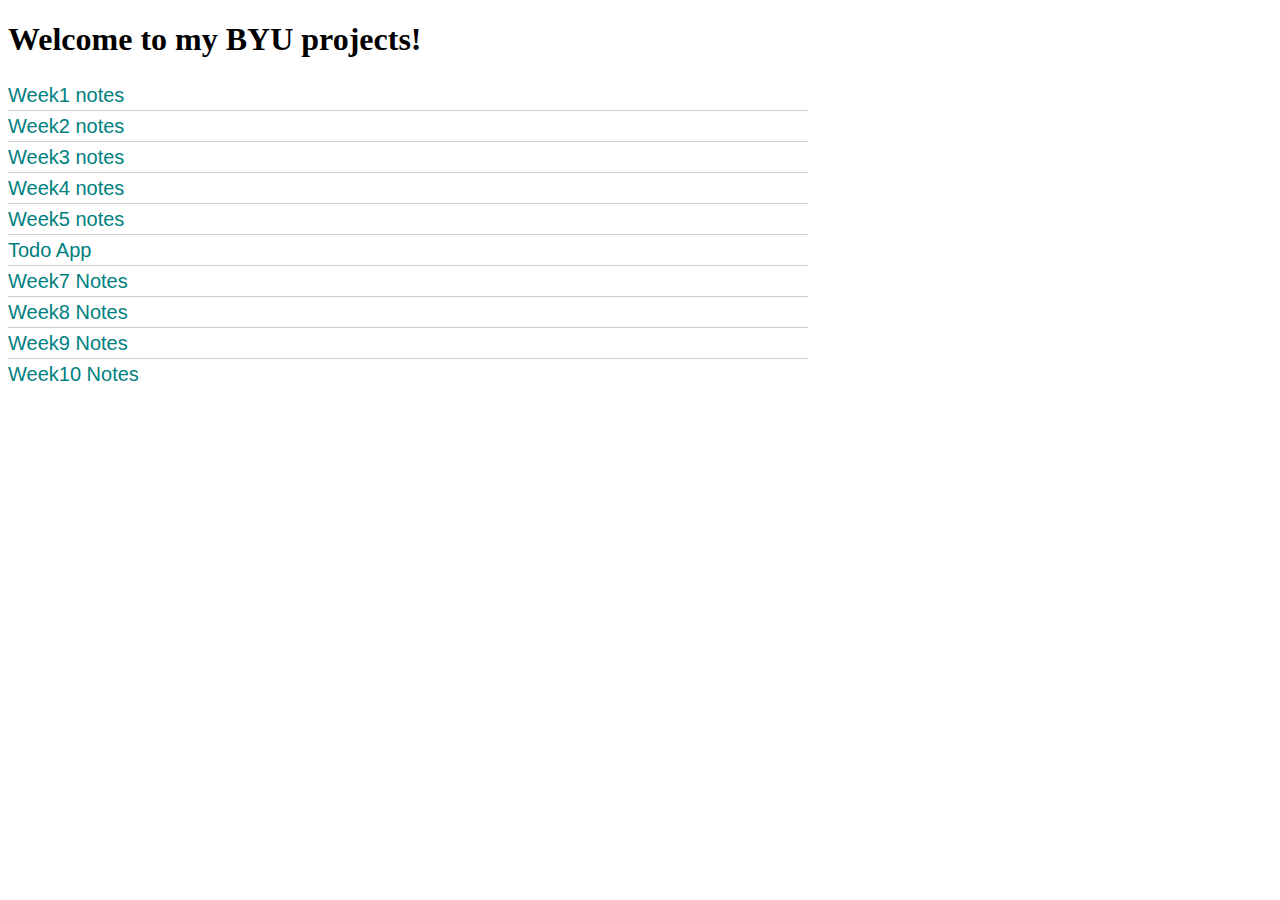
<file: index.html>
<!DOCTYPE html>
<html lang="en">
  <head>
    <meta charset="UTF-8" />
    <meta name="viewport" content="width=device-width, initial-scale=1.0" />
    <title>Home</title>
    <script src="./js/main.js"></script>
  </head>
  <body onload="init()">
    <h1>Welcome to my BYU projects!</h1>
    <!-- Braiden Parkinson -->
    <ol id="list"></ol>
  </body>
</html>
<style>
  h2 {
    font: 400 40px/1.5 Helvetica, Verdana, sans-serif;
    margin: 0;
    padding: 0;
  }

  ol {
    width: 800px;
    list-style-type: none;
    margin: 0;
    padding: 0;
  }

  li {
    font: 200 20px/1.5 Helvetica, Verdana, sans-serif;
    border-bottom: 1px solid #ccc;
  }

  li:last-child {
    border: none;
  }

  li a {
    text-decoration: none;
    color: teal;
    display: block;

    -webkit-transition: font-size 0.3s ease, background-color 0.3s ease;
    -moz-transition: font-size 0.3s ease, background-color 0.3s ease;
    -o-transition: font-size 0.3s ease, background-color 0.3s ease;
    -ms-transition: font-size 0.3s ease, background-color 0.3s ease;
    transition: font-size 0.3s ease, background-color 0.3s ease;
  }

  li a:hover {
    font-size: 30px;
    background: #f6f6f6;
  }
</style>
</file>
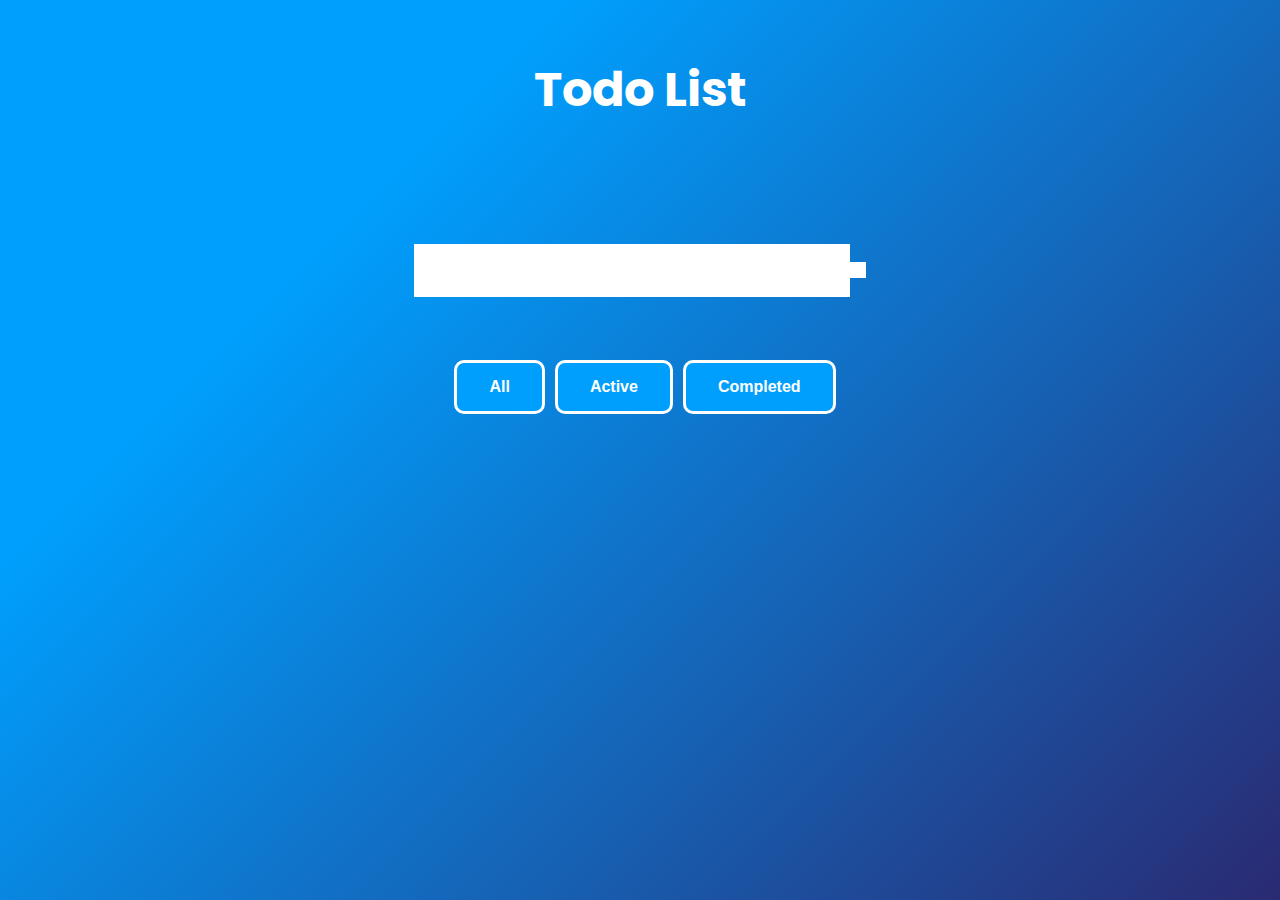
<file: todo/index.html>
<!DOCTYPE html>
<html lang="en">
<head>
    <meta charset="UTF-8">
    <meta name="viewport" content="width=device-width, initial-scale=1.0">
    <link href="https://fonts.googleapis.com/css2?family=Poppins&display=swap" rel="stylesheet">
    <link rel="stylesheet" href="https://cdnjs.cloudflare.com/ajax/libs/font-awesome/5.15.1/css/all.min.css" integrity="sha512-+4zCK9k+qNFUR5X+cKL9EIR+ZOhtIloNl9GIKS57V1MyNsYpYcUrUeQc9vNfzsWfV28IaLL3i96P9sdNyeRssA==" crossorigin="anonymous" />    <link rel="stylesheet" href="./style.css">
    <title>Document</title>
</head>
<header><h1>Todo List</h1></header>
<form>
    <input type="text" class="todo-input"/>
    <button class="todo-button" type="button" onclick="myList.addToDo()">
   <i class="fa fa-plus-square" aria-hidden="true"></i>
    </button>
</form>
<div class="todo-container">
    <ul class="todo-list"></ul>
</div>
<div class="btn-group">
<button class="option" id="all" onclick="myList.filterCategories('all')">All</button>
<button class="option" id="uncompleted" onclick="myList.filterCategories('uncompleted')">Active</button>
<button class="option" id="completed" onclick="myList.filterCategories('completed')">Completed</button>
</div>
<body>
    <script src="./app.js"></script>
    <script>
        const data = {key:"todos", listSelector: ".todo-list", inputSelector: ".todo-input"}
        const myList = new Todo(data);
        console.log(myList);
    </script>
</body>
</html>
</file>
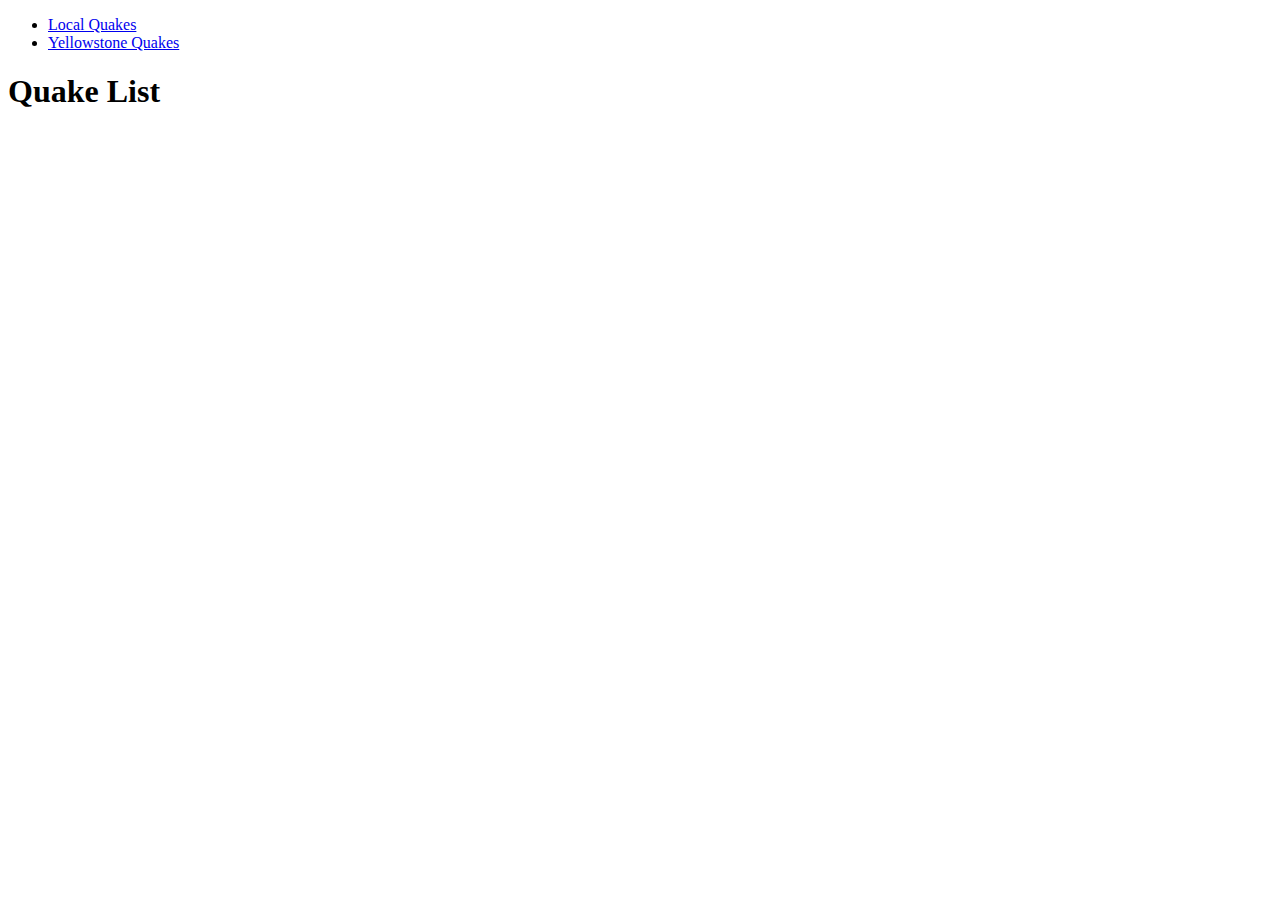
<file: week10/team.html>
<!DOCTYPE html>
<html lang="en">
  <head>
    <meta charset="utf-8" />
    <title>Local Quakes</title>
    <meta name="viewport" content="width=device-width, initial-scale=1" />
  </head>

  <body>
    <header>
      <nav>
        <heading>
          <nav><ul id="mainNav"></ul></nav>
        </heading>
      </nav>
    </header>
    <main id="content">
      <section id="quakes">
      <h1>Quake List</h1>
      <ul id="quakeList" class="quakeStyles"></ul>
      </section>
    </main>

    <script src="js/index.js" type="module"></script>
  </body>
</html>
</file>
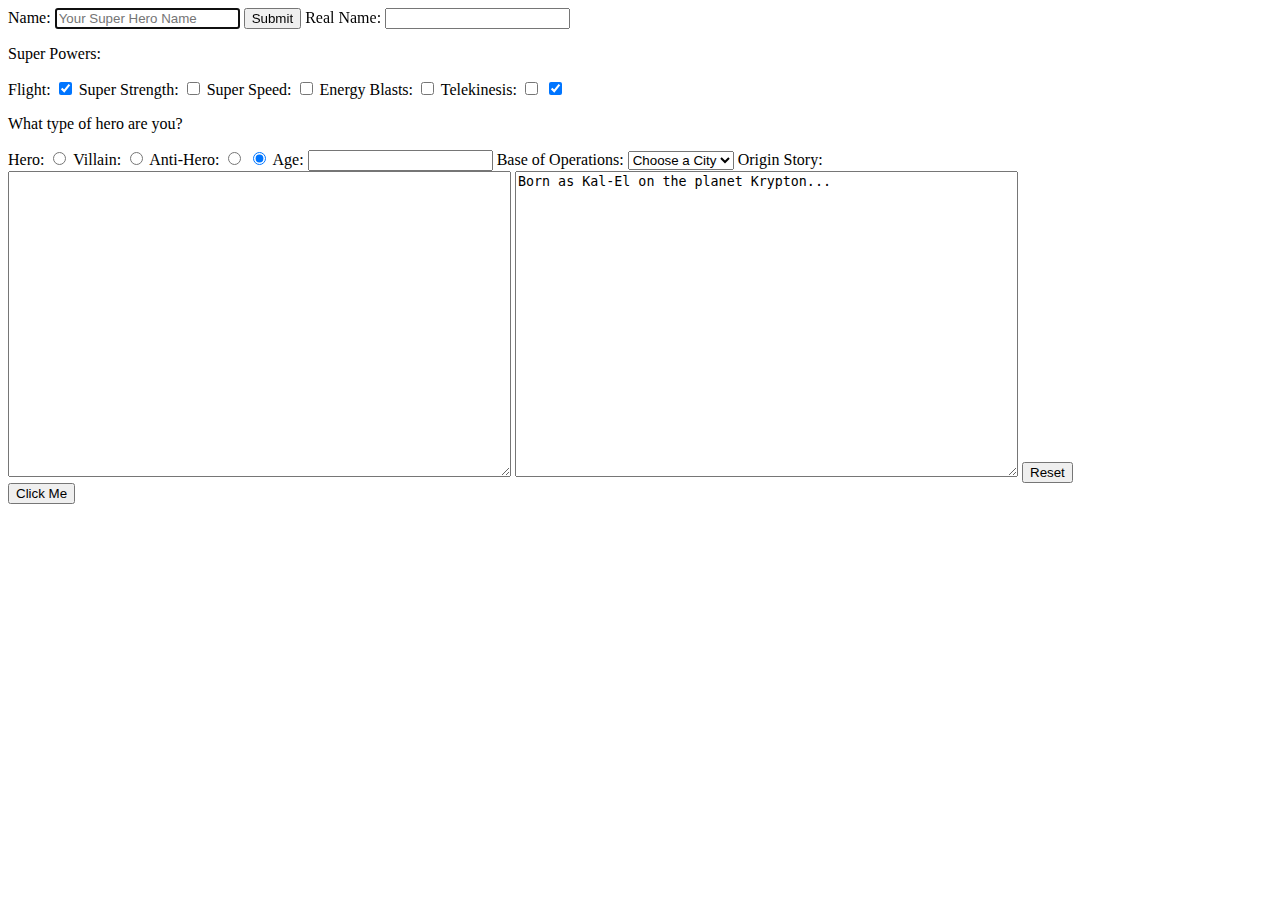
<file: week4/hero.html>
<!doctype html>
<html lang='en'>
<head>
    <meta charset='utf-8'>
    <title>Hero Form</title>
</head>
<body>
    <form id='hero'>
        <label for='heroName'>Name:
            <input type='text' id='heroName' name='heroName' autofocus placeholder='Your Super Hero Name' maxlength=32 required>
        </label>
        <button type='submit'>Submit</button>
        <label for='realName'>Real Name:
            <input type='password' name='realName' id='realName'></label>
            <p>Super Powers:</p>
<label for='flight'>Flight:
    <input type='checkbox' id='flight' value='Flight' name='powers'>
</label>
<label for='strength'>Super Strength:
    <input type='checkbox' id='strength' value='Strength' name='powers'>
</label>
<label for='speed'>Super Speed:
    <input type='checkbox' id='speed' value='Super Speed' name='powers'>
</label>
<label for='energy'>Energy Blasts:
    <input type='checkbox' id='energy' value='Energy Blasts' name='powers'>
    </label>
<label for='telekinesis'>Telekinesis:
    <input type='checkbox' id='telekinesis' value='Telekinesis' name='powers'>
</label>
<input type='checkbox' value='Flight' name='powers' checked>
<p>What type of hero are you?</p>
<label for='hero'>Hero:
    <input type='radio' name='category' value='Hero' id='hero'>
</label>
<label for='villain'>Villain:
    <input type='radio' name='category' value='Villain' id='villain'>
</label>
<label for='anti-hero'>Anti-Hero:
    <input type='radio' name='category' value='Antihero' id='anti-hero'>
</label>
<input type='radio' name='type' value='Villain' checked>
<label for='age'>Age:
    <input type='number' id='age' name='age' min=0 step=1></label>
    <label for='City'>Base of Operations:
        <select name='city' id='city'>
            <option value='' selected>Choose a City</option>
            <option value='Metropolis'>Metropolis</option>
            <option value='Gotham City'>Gotham City</option>
            <option value='Keystone City'>Keystone City</option>
            <option value='Coast City'>Coast City</option>
            <option value='Star City'>Star City</option>
        </select>
    </label>
    <label for='origin'>Origin Story:
        <textarea id='origin' name='origin' rows='20' cols='60'></textarea>
    </label>
    <textarea name='origin' rows='20' cols='60'>Born as Kal-El on the planet Krypton...</textarea>
    <button type='reset'>Reset</button>
</form>
<button type='button'>Click Me</button>
<script src='js/mainHero.js'></script>
</body>
</html>
</file>
<file: todo/style.css>
* {
  margin: 0;
  padding: 0;
  box-sizing: border-box;
}

body {
  background-color: #2a2a72;
  background-image: linear-gradient(315deg, #2a2a72 0%, #009ffd 74%);
  color: white;
  font-family: "Poppins", sans-serif;
  min-height: 100vh;
}
header {
  font-size: 1.5rem;
}
header,
form {
  min-height: 20vh;
  display: flex;
  justify-content: center;
  align-items: center;
}

form input,
form button {
  padding: 0.5rem;
  font-size: 2rem;
  border: none;
  background: white;
}

form button {
  color: #009ffd;
  background: white;
  cursor: pointer;
  transition: all 0.3s ease;
}

form button:hover {
  background: #009ffd;
  color: white;
}

.todo-container {
  display: flex;
  justify-content: center;
  align-items: center;
}

.todo-list {
  min-width: 25%;
  list-style: none;
}

.todo {
  margin: 0.5rem;
  background: white;
  color: black;
  font-size: 1.5rem;
  display: flex;
  justify-content: space-between;
  align-items: center;
  transition: all 0.5s ease;
}
.todo li {
  flex: 1;
}

.trash-btn,
.complete-btn {
  background: #009ffd;
  color: white;
  border: none;
  padding: 1rem;
  cursor: pointer;
  font-size: 1rem;
}
.complete-btn {
  background: rgb(73, 204, 73);
}
.trash-btn {
  background: red;
}
.todo-item {
  padding: 0rem 0.5rem;
}
.completed {
  text-decoration: line-through;
  opacity: 0.5;
}

.fall {
  transform: translateY(8rem) rotateZ(20deg);
  opacity: 0;
}
.btn-group {
  display: flex;
  align-items: center;
  justify-content: center;
}
.option {
  background-color: #009ffd;
  border: 3px solid white;
  border-radius: 10px;
  color: white;
  padding: 15px 32px;
  text-align: center;
  text-decoration: none;
  display: flex;
  font-size: 16px;
  margin-left: 10px;
  font-weight: bold;
}
.option:hover {
  background-color: white;
  border: 3px solid #009ffd;
  color: #009ffd;
}
</file>
